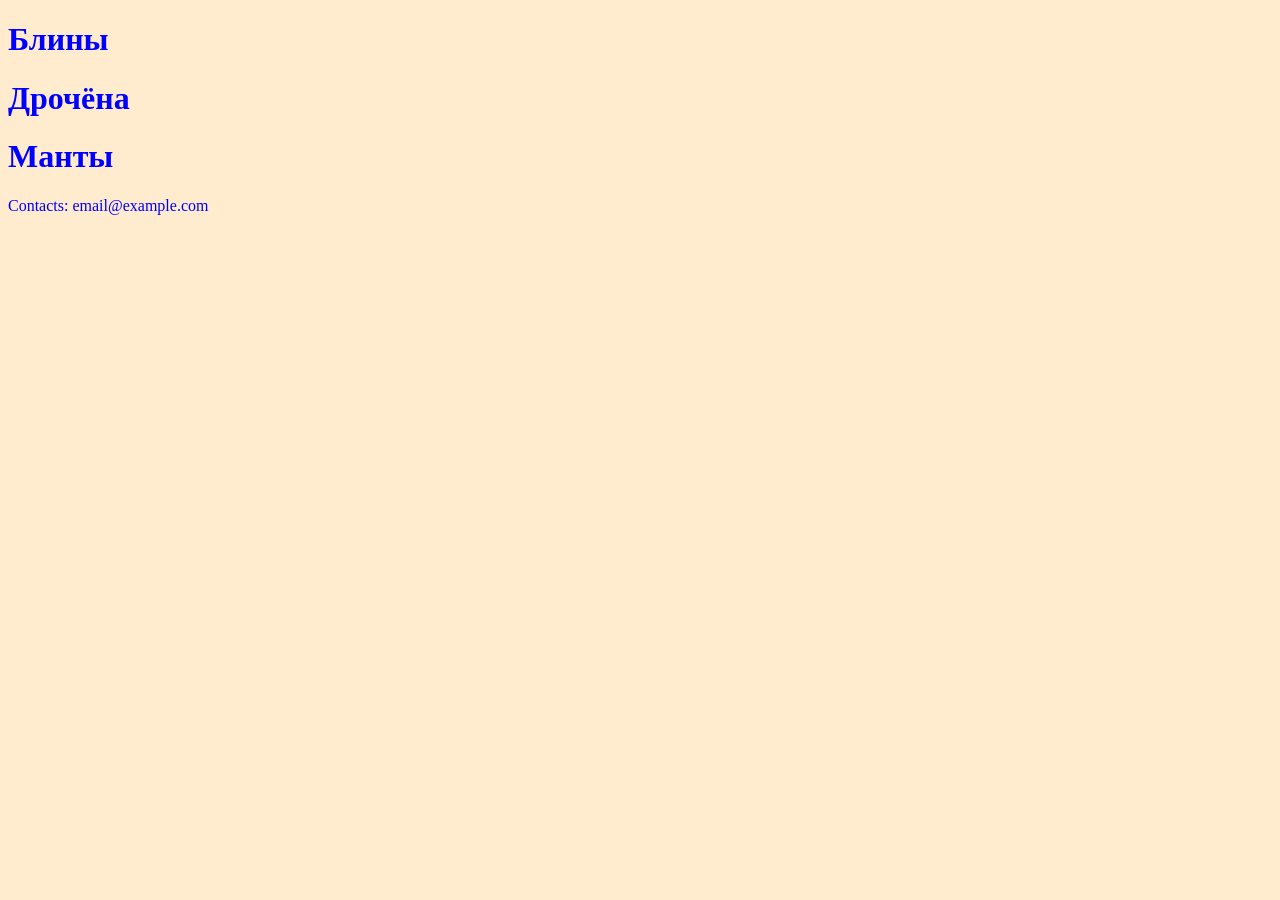
<file: index.html>
<!DOCTYPE html>
<html lang="en">
<head>
    <meta charset="UTF-8">
    <meta name="viewport" content="width=device-width, initial-scale=1.0">
    <link rel="stylesheet" href="style.css">
    <title>Мои рецепты</title>
</head>
<body>
    <h1>Блины</h1>
    <h1>Дрочёна</h1>
    <h1>Манты</h1>
</body>
    <footer>Contacts: email@example.com</footer>
</html>
</file>
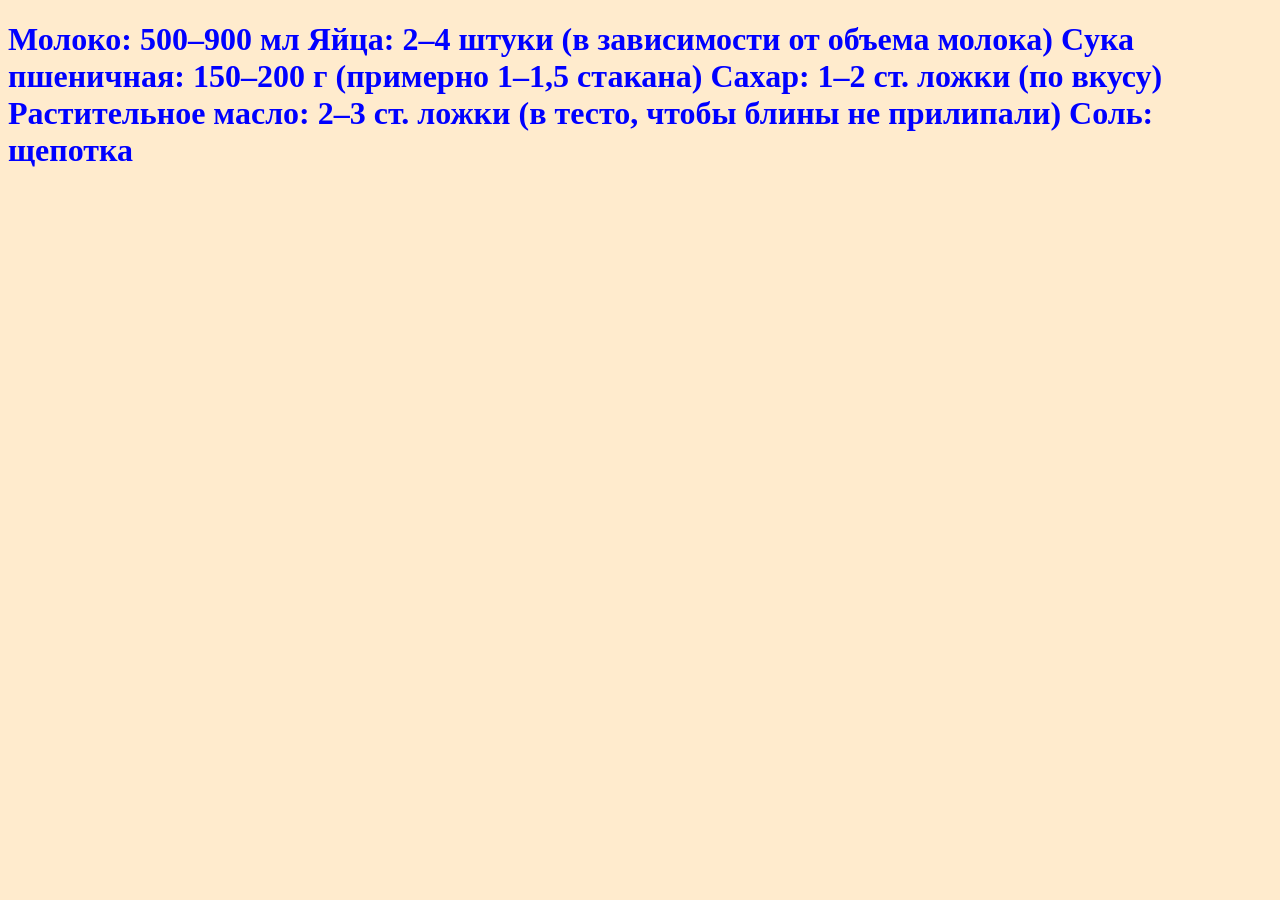
<file: recipe1.html>
<!DOCTYPE html>
<html lang="en">
<head>
    <meta charset="UTF-8">
    <meta name="viewport" content="width=device-width, initial-scale=1.0">
    <link rel="stylesheet" href="style.css">
    <title>Мои рецепты</title>
</head>
<body>
    <h1>Молоко: 500–900 мл
    Яйца: 2–4 штуки (в зависимости от объема молока)
    Cука пшеничная: 150–200 г (примерно 1–1,5 стакана)
    Сахар: 1–2 ст. ложки (по вкусу)
    Растительное масло: 2–3 ст. ложки (в тесто, чтобы блины не прилипали)
    Соль: щепотка 
</h1>
</body>
</html>
</file>
<file: style.css>
body{
    color: blue;
    background-color: blanchedalmond;
}
</file>
